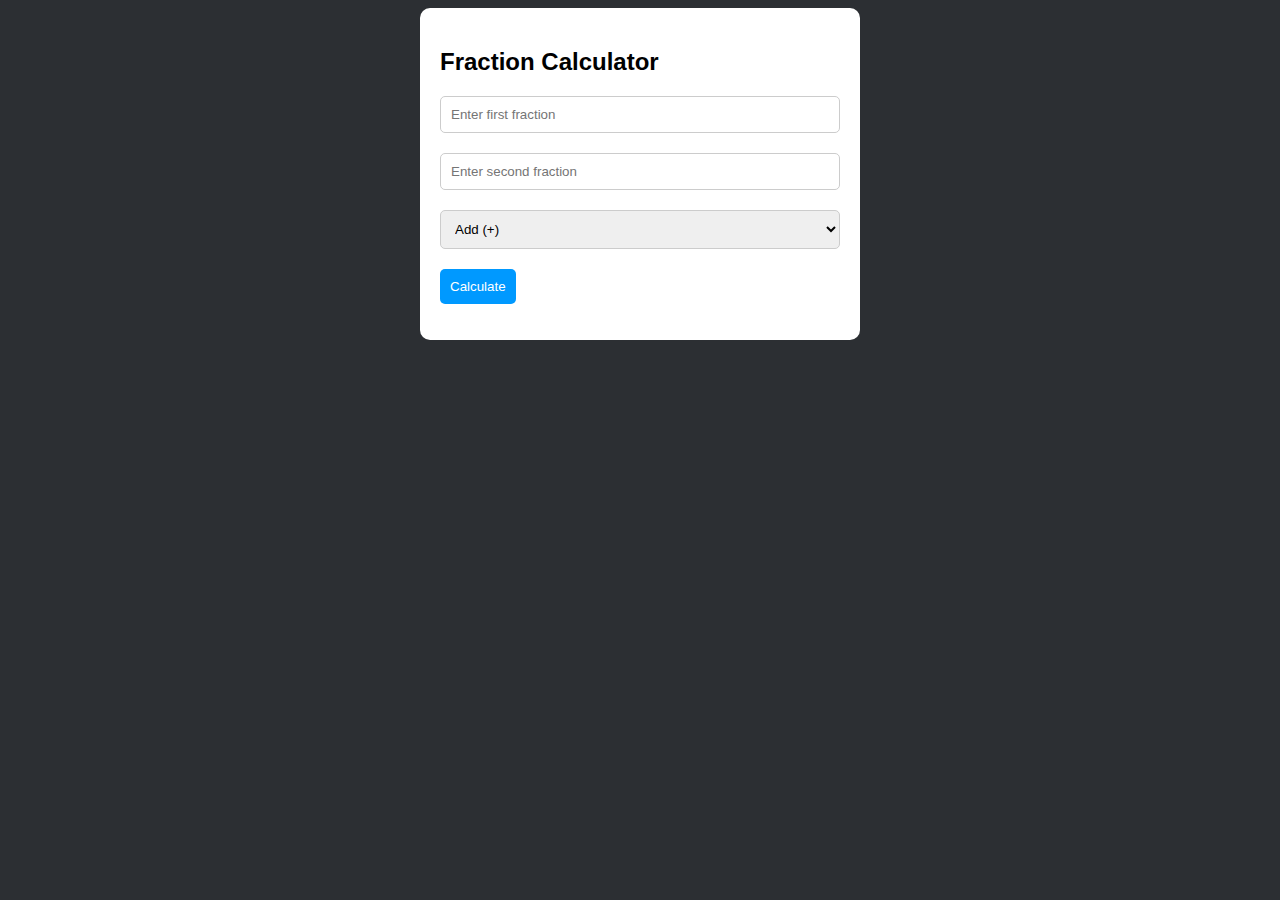
<file: src/Fraction-Calculator/index.html>
<html>
  <head>
    <title>Fraction Calculator</title>
    <link rel="stylesheet" href="style.css">
  </head>
  <body>
    <div id="calculator">
      <h2>Fraction Calculator</h2>
      <input type="text" id="fraction1" placeholder="Enter first fraction">
      <input type="text" id="fraction2" placeholder="Enter second fraction">
      <select id="action">
        <option value="add">Add (+)</option>
        <option value="subtract">Subtract (-) </option>
        <option value="multiply">Multiply (×) </option>
        <option value="divide">Divide (÷) </option>
        <option value="exponent">Exponent (^) </option>
        <option value="squareRoot">Square Root (√) </option>
        <option value="fd">Fraction to decimal</option>
        <option value="round">Round</option>
        <option value="floor">Floor</option>
        <option value="ceil">Ceiling</option>
      </select>
      <button id="calculate">Calculate</button>
      <p id="result"></p>
    </div>
    <script src="script.js"></script>
  </body>
</html>
</file>
<file: src/Fraction-Calculator/style.css>
body {
    font-family: sans-serif;
    background-color: #2c2f33;
  }
  #calculator {
    width: 400px;
    margin: 0 auto;
    padding: 20px;
    background-color: #ffffff;
    border-radius: 10px;
  }
  #calculator input {
    width: 100%;
    margin-bottom: 20px;
    padding: 10px;
    border: 1px solid #ccc;
    border-radius: 5px;
  }
  #calculator select {
    width: 100%;
    margin-bottom: 20px;
    padding: 10px;
    border: 1px solid #ccc;
    border-radius: 5px;
  }
  #calculator button {
    background-color: #0099FF;
    color: #fff;
    padding: 10px;
    border: none;
    border-radius: 5px;
  }
</file>
